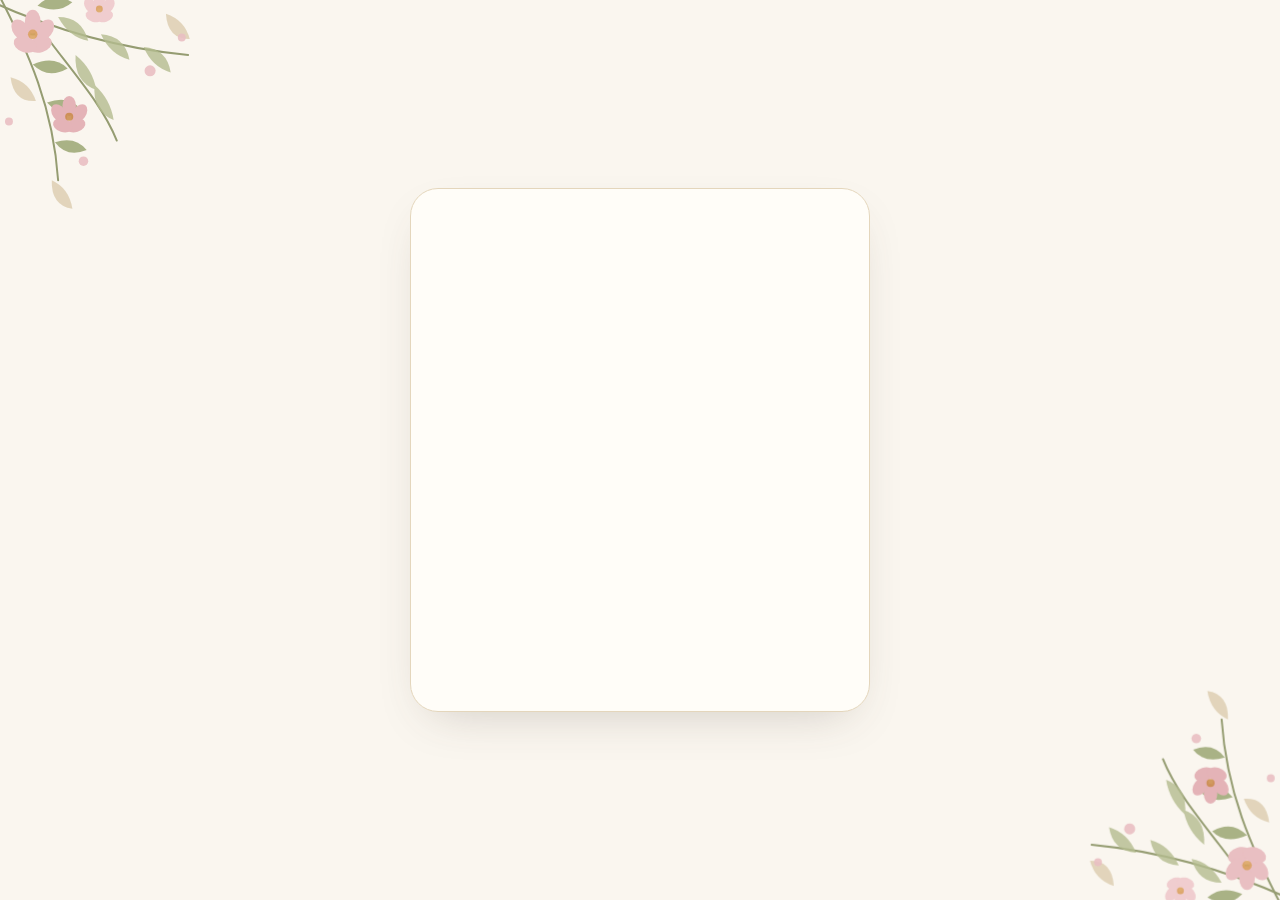
<file: index.html>
<!DOCTYPE html>
<html lang="en">
<head>
  <meta charset="UTF-8" />
  <meta name="viewport" content="width=device-width, initial-scale=1.0" />
  <title>Wedding Invitation — Abdulrahman &amp; Fatimah</title>
  <meta name="description" content="You are warmly invited to the wedding of Abdulrahman & Fatimah — Saturday, 8 August 2026, 9:00 PM, Vina Hall, 10th of Ramadan City." />
  <meta name="theme-color" content="#FAF6EF" />

  <!-- Open Graph -->
  <meta property="og:type" content="website" />
  <meta property="og:locale" content="en_US" />
  <meta property="og:title" content="Wedding Invitation — Abdulrahman & Fatimah" />
  <meta property="og:description" content="Saturday, 8 August 2026 · 9:00 PM · Vina Hall, 10th of Ramadan City. We joyfully invite you to celebrate our wedding." />
  <meta property="og:image" content="og-image.png" />
  <meta property="og:image:width" content="1200" />
  <meta property="og:image:height" content="630" />

  <!-- Twitter Card -->
  <meta name="twitter:card" content="summary_large_image" />
  <meta name="twitter:title" content="Wedding Invitation — Abdulrahman & Fatimah" />
  <meta name="twitter:description" content="Saturday, 8 August 2026 · 9:00 PM · Vina Hall, 10th of Ramadan City." />
  <meta name="twitter:image" content="og-image.png" />

  <!-- Icons & PWA -->
  <link rel="icon" href="favicon.svg" type="image/svg+xml" />
  <link rel="apple-touch-icon" href="apple-touch-icon.png" />
  <link rel="manifest" href="manifest.json" />

  <!-- Fonts -->
  <link rel="preconnect" href="https://fonts.googleapis.com" />
  <link rel="preconnect" href="https://fonts.gstatic.com" crossorigin />
  <link href="https://fonts.googleapis.com/css2?family=Cormorant+Garamond:ital,wght@0,400;0,600;1,400&family=Great+Vibes&family=Amiri:wght@400;700&display=swap" rel="stylesheet" />

  <!-- Styles -->
  <link rel="stylesheet" href="style.css" />
  <link rel="stylesheet" href="animations.css" />
  <link rel="stylesheet" href="responsive.css" />
</head>
<body>
  <!-- Loading screen -->
  <div class="loader" aria-hidden="true">
    <div class="loader__ring"><span class="loader__monogram">A&amp;F</span></div>
  </div>

  <!-- Floral corners -->
  <img class="floral floral--tl" src="floral-corner.svg" alt="" aria-hidden="true" />
  <img class="floral floral--br" src="floral-corner.svg" alt="" aria-hidden="true" />

  <main class="lang-wrap">
    <div class="lang-card" data-seq="1" data-anim="scale">
      <h1 class="lang-card__title" data-seq="2" data-anim="fade">Wedding Invitation</h1>
      <p class="lang-card__subtitle" data-seq="3" data-anim="fade">Choose your language</p>
      <p class="lang-card__subtitle-ar" data-seq="3" data-anim="fade" lang="ar" dir="rtl">اختر لغتك</p>

      <div class="lang-card__options" data-seq="4" data-anim="fade">
        <a class="btn btn--primary lang-btn lang-btn--ar" href="arabic.html" lang="ar">🇪🇬 العربية</a>
        <a class="btn btn--outline lang-btn" href="english.html">🇬🇧 English</a>
      </div>
    </div>
  </main>

  <script src="main.js" defer></script>
  <script src="animation.js" defer></script>
</body>
</html>
</file>
<file: style.css>
/* ============================================================
   Abdulrahman & Fatimah — Wedding Invitation
   style.css — design tokens, base styles, components
   ============================================================ */

/* ---------- Design tokens ---------- */
:root {
  /* Palette (from the invitation card) */
  --cream: #FAF6EF;        /* page background */
  --ivory: #FFFDF8;        /* cards */
  --ink: #4A4238;          /* warm dark brown text */
  --ink-soft: #7A6F60;     /* secondary text */
  --olive: #6B7548;        /* deep olive */
  --sage: #8A9364;         /* leaf green */
  --blush: #E4B3B7;        /* soft pink flowers */
  --blush-deep: #C98A8F;   /* pink accents */
  --gold: #C8A97E;         /* beige-gold lines */
  --gold-soft: #E4D6BC;    /* pale beige */

  /* Type */
  --font-serif: "Cormorant Garamond", "Georgia", serif;
  --font-script: "Great Vibes", cursive;
  --font-arabic: "Amiri", serif;
  --font-arabic-display: "Aref Ruqaa", serif;

  /* Rhythm */
  --radius-lg: 28px;
  --radius-md: 18px;
  --radius-sm: 12px;
  --shadow-soft: 0 18px 50px -22px rgba(74, 66, 56, 0.28);
  --shadow-card: 0 10px 34px -14px rgba(74, 66, 56, 0.18);
  --ease-lux: cubic-bezier(0.22, 1, 0.36, 1);
  --dur-slow: 1.1s;
  --dur-med: 0.7s;
}

/* ---------- Reset & base ---------- */
*,
*::before,
*::after { box-sizing: border-box; margin: 0; padding: 0; }

html {
  scroll-behavior: smooth;
  -webkit-text-size-adjust: 100%;
}

body {
  font-family: var(--font-serif);
  background: var(--cream);
  color: var(--ink);
  line-height: 1.7;
  min-height: 100vh;
  min-height: 100dvh;
  overflow-x: hidden;
  text-rendering: optimizeLegibility;
  -webkit-font-smoothing: antialiased;
}

[dir="rtl"] body,
html[lang="ar"] body {
  font-family: var(--font-arabic);
}

img, svg { display: block; max-width: 100%; height: auto; }

button {
  font: inherit;
  color: inherit;
  background: none;
  border: 0;
  cursor: pointer;
}

a { color: inherit; text-decoration: none; }

:focus-visible {
  outline: 2px solid var(--olive);
  outline-offset: 3px;
  border-radius: 4px;
}

::selection { background: var(--gold-soft); color: var(--ink); }

/* ---------- Loading screen ---------- */
.loader {
  position: fixed;
  inset: 0;
  z-index: 1000;
  display: grid;
  place-items: center;
  background: var(--cream);
  transition: opacity 0.9s var(--ease-lux), visibility 0.9s;
}

.loader.is-hidden {
  opacity: 0;
  visibility: hidden;
  pointer-events: none;
}

.loader__ring {
  width: 118px;
  height: 118px;
  border-radius: 50%;
  border: 1px solid var(--gold);
  display: grid;
  place-items: center;
  position: relative;
  animation: loaderPulse 2.4s ease-in-out infinite;
}

.loader__ring::after {
  content: "";
  position: absolute;
  inset: -8px;
  border-radius: 50%;
  border: 1px solid var(--gold-soft);
}

.loader__monogram {
  font-family: var(--font-script);
  font-size: 2.4rem;
  color: var(--olive);
}

html[lang="ar"] .loader__monogram {
  font-family: var(--font-arabic-display);
  font-size: 1.6rem;
}

@keyframes loaderPulse {
  0%, 100% { transform: scale(1); opacity: 0.85; }
  50% { transform: scale(1.05); opacity: 1; }
}

/* ---------- Decorative floral corners ---------- */
.floral {
  position: fixed;
  z-index: 0;
  width: clamp(160px, 30vw, 380px);
  opacity: 0;
  pointer-events: none;
  user-select: none;
  transition: opacity 1.6s var(--ease-lux), transform 1.6s var(--ease-lux);
  transform: scale(0.92);
}

body.is-ready .floral { opacity: 1; transform: scale(1); }

.floral--tl { top: -18px; left: -18px; }
.floral--tr { top: -18px; right: -18px; transform: scale(0.92) scaleX(-1); }
body.is-ready .floral--tr { transform: scale(1) scaleX(-1); }
.floral--bl { bottom: -18px; left: -18px; transform: scale(0.92) scaleY(-1); }
body.is-ready .floral--bl { transform: scale(1) scaleY(-1); }
.floral--br { bottom: -18px; right: -18px; transform: scale(0.92) scale(-1, -1); }
body.is-ready .floral--br { transform: scale(1) scale(-1, -1); }

/* ---------- Page shell ---------- */
.page {
  position: relative;
  z-index: 1;
  max-width: 760px;
  margin: 0 auto;
  padding: clamp(2.5rem, 7vw, 5rem) clamp(1.25rem, 5vw, 2.5rem);
  display: flex;
  flex-direction: column;
  align-items: center;
  text-align: center;
  gap: clamp(3.2rem, 8vw, 5.5rem);
}

section { width: 100%; }

/* ---------- Typography ---------- */
.eyebrow {
  font-size: clamp(0.78rem, 2.4vw, 0.95rem);
  letter-spacing: 0.34em;
  text-transform: uppercase;
  color: var(--ink-soft);
  line-height: 2.3;
}

html[lang="ar"] .eyebrow {
  letter-spacing: 0.06em;
  text-transform: none;
  font-size: clamp(1rem, 3vw, 1.2rem);
}

.bismillah {
  font-family: var(--font-arabic-display);
  font-size: clamp(1.25rem, 4vw, 1.7rem);
  color: var(--olive);
}

.script-word {
  font-family: var(--font-script);
  font-size: clamp(2.6rem, 9vw, 4.2rem);
  color: var(--gold);
  font-weight: 400;
  line-height: 1.2;
}

html[lang="ar"] .script-word {
  font-family: var(--font-arabic-display);
  font-size: clamp(2rem, 7vw, 3rem);
  color: var(--gold);
}

/* Couple names — the largest text on the page */
.names {
  display: flex;
  flex-direction: column;
  align-items: center;
  gap: clamp(0.2rem, 1vw, 0.6rem);
}

.names__name {
  font-family: var(--font-script);
  font-size: clamp(3.4rem, 13vw, 6.2rem);
  font-weight: 400;
  color: var(--olive);
  line-height: 1.25;
  padding-inline: 0.35em; /* keep script ascenders from clipping */
}

html[lang="ar"] .names__name {
  font-family: var(--font-arabic-display);
  font-size: clamp(3rem, 12vw, 5.4rem);
  line-height: 1.8;
}

.names__amp {
  font-family: var(--font-script);
  font-size: clamp(1.8rem, 6vw, 2.8rem);
  color: var(--blush-deep);
}

html[lang="ar"] .names__amp {
  font-family: var(--font-arabic-display);
  font-size: clamp(1.5rem, 5vw, 2.2rem);
}

.divider {
  width: clamp(180px, 46vw, 300px);
  margin: clamp(0.8rem, 3vw, 1.4rem) auto 0;
}

/* ---------- Detail cards (date / time / venue) ---------- */
.details {
  display: flex;
  flex-direction: column;
  gap: 1.1rem;
  align-items: center;
}

.detail-card {
  background: var(--ivory);
  border: 1px solid var(--gold-soft);
  border-radius: var(--radius-lg);
  box-shadow: var(--shadow-card);
  padding: clamp(1.4rem, 4vw, 2rem) clamp(1.8rem, 6vw, 3rem);
  width: min(100%, 480px);
}

.detail-card__label {
  font-size: 0.8rem;
  letter-spacing: 0.3em;
  text-transform: uppercase;
  color: var(--gold);
  margin-bottom: 0.4rem;
}

html[lang="ar"] .detail-card__label {
  letter-spacing: 0.05em;
  text-transform: none;
  font-size: 1rem;
}

.detail-card__value {
  font-size: clamp(1.3rem, 4.4vw, 1.8rem);
  color: var(--ink);
}

.detail-card__sub {
  font-size: clamp(1rem, 3.2vw, 1.15rem);
  color: var(--ink-soft);
  margin-top: 0.2rem;
}

/* ---------- Countdown ---------- */
.countdown {
  display: flex;
  justify-content: center;
  gap: clamp(0.6rem, 2.5vw, 1.2rem);
  flex-wrap: wrap;
}

.countdown__unit {
  background: var(--ivory);
  border: 1px solid var(--gold-soft);
  border-radius: var(--radius-md);
  box-shadow: var(--shadow-card);
  min-width: clamp(68px, 18vw, 96px);
  padding: clamp(0.8rem, 2.6vw, 1.2rem) 0.5rem;
}

.countdown__num {
  font-size: clamp(1.7rem, 6vw, 2.6rem);
  font-weight: 600;
  color: var(--olive);
  font-variant-numeric: tabular-nums;
  line-height: 1.2;
}

.countdown__label {
  font-size: clamp(0.68rem, 2vw, 0.8rem);
  letter-spacing: 0.18em;
  text-transform: uppercase;
  color: var(--ink-soft);
  margin-top: 0.25rem;
}

html[lang="ar"] .countdown__label {
  letter-spacing: 0.03em;
  text-transform: none;
  font-size: clamp(0.85rem, 2.6vw, 1rem);
}

.countdown__done {
  display: none;
  font-family: var(--font-script);
  font-size: clamp(1.8rem, 7vw, 2.8rem);
  color: var(--blush-deep);
}

html[lang="ar"] .countdown__done { font-family: var(--font-arabic-display); }

.countdown.is-done .countdown__unit { display: none; }
.countdown__done.is-visible { display: block; }

/* ---------- Buttons ---------- */
.btn {
  display: inline-flex;
  align-items: center;
  justify-content: center;
  gap: 0.6rem;
  padding: 1rem 2.6rem;
  min-height: 52px; /* touch friendly */
  border-radius: 999px;
  font-size: clamp(1rem, 3vw, 1.1rem);
  letter-spacing: 0.08em;
  transition: transform 0.45s var(--ease-lux), box-shadow 0.45s var(--ease-lux),
    background-color 0.45s var(--ease-lux), color 0.45s var(--ease-lux);
  will-change: transform;
}

.btn--primary {
  background: var(--olive);
  color: var(--cream);
  box-shadow: 0 14px 30px -14px rgba(107, 117, 72, 0.55);
}

.btn--primary:hover,
.btn--primary:focus-visible {
  transform: translateY(-3px);
  box-shadow: 0 20px 38px -14px rgba(107, 117, 72, 0.6);
  background: #5d673e;
}

.btn--outline {
  border: 1px solid var(--gold);
  color: var(--ink);
  background: var(--ivory);
}

.btn--outline:hover,
.btn--outline:focus-visible {
  transform: translateY(-3px);
  background: var(--gold-soft);
  box-shadow: var(--shadow-card);
}

.btn:active { transform: translateY(-1px) scale(0.99); }

/* ---------- Wishes form ---------- */
.wishes {
  background: var(--ivory);
  border: 1px solid var(--gold-soft);
  border-radius: var(--radius-lg);
  box-shadow: var(--shadow-soft);
  padding: clamp(1.8rem, 6vw, 3rem);
  width: min(100%, 560px);
  margin: 0 auto;
}

.wishes__title {
  font-family: var(--font-script);
  font-size: clamp(2rem, 7vw, 3rem);
  color: var(--olive);
  font-weight: 400;
  margin-bottom: 1.4rem;
}

html[lang="ar"] .wishes__title { font-family: var(--font-arabic-display); }

.field { text-align: start; margin-bottom: 1.1rem; }

.field label {
  display: block;
  font-size: 0.95rem;
  color: var(--ink-soft);
  margin-bottom: 0.35rem;
  letter-spacing: 0.06em;
}

.field input,
.field textarea {
  width: 100%;
  font: inherit;
  color: var(--ink);
  background: var(--cream);
  border: 1px solid var(--gold-soft);
  border-radius: var(--radius-sm);
  padding: 0.85rem 1.1rem;
  transition: border-color 0.35s, box-shadow 0.35s;
}

.field textarea { min-height: 120px; resize: vertical; }

.field input:focus,
.field textarea:focus {
  outline: none;
  border-color: var(--sage);
  box-shadow: 0 0 0 3px rgba(138, 147, 100, 0.14);
}

.wishes .btn { width: 100%; }

.form-status {
  margin-top: 0.9rem;
  font-size: 0.95rem;
  min-height: 1.4em;
  color: var(--olive);
}

.form-status.is-error { color: #A2534E; }

/* ---------- Thank you ---------- */
.thanks__title {
  font-family: var(--font-script);
  font-size: clamp(2.2rem, 8vw, 3.4rem);
  color: var(--blush-deep);
  font-weight: 400;
}

html[lang="ar"] .thanks__title { font-family: var(--font-arabic-display); }

.thanks__text {
  max-width: 44ch;
  margin: 1rem auto 0;
  color: var(--ink-soft);
  font-size: clamp(1.05rem, 3.2vw, 1.2rem);
}

.thanks__signoff {
  margin-top: 1.6rem;
  font-family: var(--font-script);
  font-size: clamp(1.6rem, 5vw, 2.2rem);
  color: var(--olive);
}

html[lang="ar"] .thanks__signoff { font-family: var(--font-arabic-display); }

/* ---------- Footer ---------- */
.footer {
  color: var(--ink-soft);
  font-size: 0.9rem;
  padding-bottom: 1rem;
}

.footer a { border-bottom: 1px solid var(--gold-soft); }

/* ---------- Back to top ---------- */
.to-top {
  position: fixed;
  bottom: 1.4rem;
  inset-inline-end: 1.4rem;
  z-index: 50;
  width: 52px;
  height: 52px;
  border-radius: 50%;
  background: var(--ivory);
  border: 1px solid var(--gold);
  color: var(--olive);
  box-shadow: var(--shadow-card);
  display: grid;
  place-items: center;
  opacity: 0;
  visibility: hidden;
  transform: translateY(12px);
  transition: opacity 0.5s var(--ease-lux), transform 0.5s var(--ease-lux), visibility 0.5s;
}

.to-top.is-visible {
  opacity: 1;
  visibility: visible;
  transform: translateY(0);
}

.to-top:hover { background: var(--gold-soft); }

/* ============================================================
   Language selection page
   ============================================================ */
.lang-wrap {
  min-height: 100vh;
  min-height: 100dvh;
  display: grid;
  place-items: center;
  padding: 1.5rem;
  position: relative;
  z-index: 1;
}

.lang-card {
  background: var(--ivory);
  border: 1px solid var(--gold-soft);
  border-radius: var(--radius-lg);
  box-shadow: var(--shadow-soft);
  padding: clamp(2.4rem, 7vw, 4rem) clamp(1.8rem, 6vw, 3.5rem);
  text-align: center;
  width: min(100%, 460px);
}

.lang-card__title {
  font-family: var(--font-script);
  font-size: clamp(2.4rem, 9vw, 3.4rem);
  color: var(--olive);
  font-weight: 400;
  line-height: 1.3;
}

.lang-card__subtitle {
  color: var(--ink-soft);
  letter-spacing: 0.22em;
  text-transform: uppercase;
  font-size: 0.85rem;
  margin: 1rem 0 2rem;
}

.lang-card__subtitle-ar {
  color: var(--ink-soft);
  font-family: var(--font-arabic);
  font-size: 1.05rem;
  margin-top: -1.4rem;
  margin-bottom: 2rem;
}

.lang-card__options {
  display: flex;
  flex-direction: column;
  gap: 0.9rem;
}

.lang-btn {
  font-size: 1.15rem;
}

.lang-btn--ar { font-family: var(--font-arabic); }

/* ---------- Utility ---------- */
.visually-hidden {
  position: absolute;
  width: 1px;
  height: 1px;
  overflow: hidden;
  clip: rect(0 0 0 0);
  white-space: nowrap;
}
</file>
<file: animations.css>
/* ============================================================
   animations.css — reveal system & premium motion
   Nothing appears instantly: every element starts hidden and
   is revealed either by the entrance sequence (data-seq) or by
   the IntersectionObserver (data-reveal).
   ============================================================ */

/* Base hidden state for all animated elements */
[data-seq],
[data-reveal] {
  opacity: 0;
  transform: translateY(26px);
  transition:
    opacity var(--dur-slow) var(--ease-lux),
    transform var(--dur-slow) var(--ease-lux);
  will-change: opacity, transform;
}

/* Variants */
[data-reveal="fade"],
[data-seq][data-anim="fade"] {
  transform: none;
}

[data-reveal="scale"],
[data-seq][data-anim="scale"] {
  transform: scale(0.94);
}

/* Revealed state */
.is-in {
  opacity: 1 !important;
  transform: none !important;
}

/* Gentle stagger for children of a revealed group */
[data-stagger] > * {
  opacity: 0;
  transform: translateY(18px);
  transition:
    opacity var(--dur-med) var(--ease-lux),
    transform var(--dur-med) var(--ease-lux);
}

[data-stagger].is-in > * {
  opacity: 1;
  transform: none;
}

[data-stagger].is-in > *:nth-child(1) { transition-delay: 0.05s; }
[data-stagger].is-in > *:nth-child(2) { transition-delay: 0.18s; }
[data-stagger].is-in > *:nth-child(3) { transition-delay: 0.31s; }
[data-stagger].is-in > *:nth-child(4) { transition-delay: 0.44s; }
[data-stagger].is-in > *:nth-child(5) { transition-delay: 0.57s; }
[data-stagger].is-in > *:nth-child(6) { transition-delay: 0.70s; }

/* Names get a slightly grander entrance */
.names [data-seq] {
  transition-duration: 1.4s;
}

/* Flourish divider "draws" itself in */
.divider {
  opacity: 0;
  transform: scaleX(0.6);
  transform-origin: center;
  transition: opacity 1.4s var(--ease-lux), transform 1.4s var(--ease-lux);
}

.divider.is-in {
  opacity: 1;
  transform: scaleX(1);
}

/* Soft ambient float for the small heart in buttons */
.heart {
  display: inline-block;
  animation: heartBeat 2.8s ease-in-out infinite;
}

@keyframes heartBeat {
  0%, 100% { transform: scale(1); }
  12% { transform: scale(1.15); }
  24% { transform: scale(1); }
}

/* Countdown number change: a soft settle */
.countdown__num.tick {
  animation: numSettle 0.5s var(--ease-lux);
}

@keyframes numSettle {
  from { opacity: 0.35; transform: translateY(-6px); }
  to { opacity: 1; transform: none; }
}

/* ---------- Reduced motion ---------- */
@media (prefers-reduced-motion: reduce) {
  html { scroll-behavior: auto; }

  [data-seq],
  [data-reveal],
  [data-stagger] > *,
  .divider,
  .floral {
    opacity: 1 !important;
    transform: none !important;
    transition: none !important;
  }

  .heart,
  .loader__ring,
  .countdown__num.tick {
    animation: none !important;
  }
}
</file>
<file: responsive.css>
/* ============================================================
   responsive.css — breakpoints: 320 / 375 / 425 / 768 / 1024 / 1440
   Most sizing is fluid via clamp(); these queries handle the
   structural adjustments only.
   ============================================================ */

/* ---------- ≤ 320px (small phones) ---------- */
@media (max-width: 320px) {
  .page { padding-inline: 1rem; gap: 2.6rem; }
  .floral { width: 130px; }
  .countdown { gap: 0.45rem; }
  .countdown__unit { min-width: 62px; }
  .btn { padding-inline: 1.8rem; width: 100%; }
  .detail-card { padding-inline: 1.2rem; }
}

/* ---------- 321–375px ---------- */
@media (min-width: 321px) and (max-width: 375px) {
  .floral { width: 150px; }
  .countdown__unit { min-width: 66px; }
}

/* ---------- 376–425px ---------- */
@media (min-width: 376px) and (max-width: 425px) {
  .floral { width: 170px; }
}

/* ---------- ≤ 767px: keep corner florals out of the text column ---------- */
@media (max-width: 767px) {
  .floral--bl,
  .floral--tr { opacity: 0.55 !important; }
  .to-top { width: 46px; height: 46px; bottom: 1rem; inset-inline-end: 1rem; }
}

/* ---------- 768px+ (tablet) ---------- */
@media (min-width: 768px) {
  .page { max-width: 820px; }
  .details {
    flex-direction: row;
    justify-content: center;
    align-items: stretch;
    flex-wrap: wrap;
  }
  .detail-card { width: auto; min-width: 220px; flex: 1 1 220px; max-width: 300px; }
}

/* ---------- 1024px+ (laptop) ---------- */
@media (min-width: 1024px) {
  .floral { width: clamp(300px, 26vw, 380px); }
}

/* ---------- 1440px+ (large desktop) ---------- */
@media (min-width: 1440px) {
  .page { max-width: 880px; }
  .floral { width: 420px; }
}

/* ---------- Short landscape phones ---------- */
@media (max-height: 480px) and (orientation: landscape) {
  .floral { width: 120px; opacity: 0.5 !important; }
  .page { gap: 2.4rem; }
}
</file>
